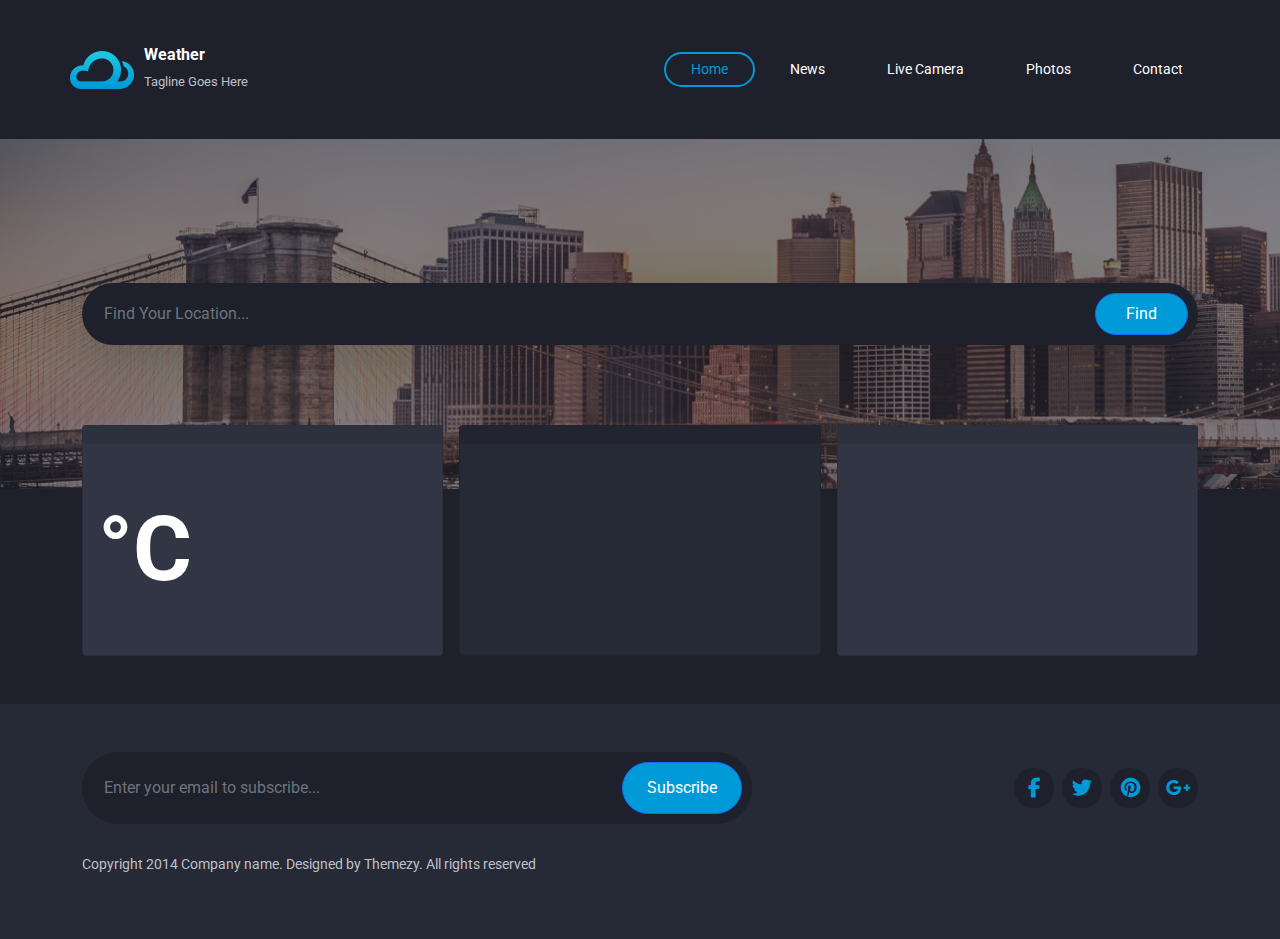
<file: index.html>
<!DOCTYPE html>
<html lang="en">

<head>
  <meta charset="UTF-8" />
  <meta name="viewport" content="width=device-width, initial-scale=1.0" />
  <!-- Font Awesome  -->
  <link href="./assets/css/all.min.css" rel="stylesheet">
  <!--Google Fonts -->
  <link rel="preconnect" href="https://fonts.googleapis.com">
<link rel="preconnect" href="https://fonts.gstatic.com" crossorigin>
<link href="https://fonts.googleapis.com/css2?family=Roboto:ital,wght@0,100..900;1,100..900&display=swap" rel="stylesheet">
  <!-- Bootstrap CSS -->
  <link href="./assets/css/bootstrap.min.css" rel="stylesheet">

  <!-- Custom CSS -->
  <link href="./assets/css/style.css" rel="stylesheet">
  <title>Weather App</title>
</head>

<body>
  <!-- start Of Navbar -->
  <nav class="navbar navbar-expand-lg py-0">
    <div class="container">
      <a class="navbar-brand d-inline-flex align-items-center" href="#">
        <img src="./assets/images/logo.png" class="img-fluid" alt="logo">
        <div class="logo-text">
          <h1 class="text-capitalize my-0 py-0">Weather</h1>
          <span class="text-capitalize">Tagline goes here</span>
        </div>
      </a>
      <button class="navbar-toggler  justify-content-center align-items-center" type="button" data-bs-toggle="collapse"
        data-bs-target="#navbarSupportedContent" aria-controls="navbarSupportedContent" aria-expanded="false"
        aria-label="Toggle navigation">
        <i class="fa-solid fa-bars text-white"></i>
      </button>
      <div class="collapse navbar-collapse" id="navbarSupportedContent">
        <ul class="navbar-nav gap-md-2 ms-auto mb-2 mb-lg-0">
          <li class="nav-item">
            <a class="nav-link active" aria-current="page" href="#">Home</a>
          </li>
          <li class="nav-item">
            <a class="nav-link" href="#">news</a>
          </li>
          <li class="nav-item">
            <a class="nav-link" href="#">Live camera</a>
          </li>
          <li class="nav-item">
            <a class="nav-link" href="#">photos</a>
          </li>
          <li class="nav-item">
            <a class="nav-link" href="contact.html">Contact</a>
          </li>
        </ul>
      </div>
    </div>
  </nav>
  <!--End Of NAvbar-->
  <!--start of Main content-->
  <main>
    <!-- Search -->
    <header class="hero">
      <form class="container my-4" id="searchForm">
        <div class="input-group shadow-lg rounded-pill">
          <input  id="searchInput" type="text" class="form-control border-0 rounded-start-pill" placeholder="Find Your Location..." />
          <button type="submit" class="btn btn-primary rounded-pill">Find</button>
        </div>
      </form>
    </header>
   
    <!-- Weather Cards -->
    <section class="container weather-content mb-5">
      <div class="row g-lg-3">
        <!-- Monday -->
        <div class="col-lg-4" >
          <div class="card text-white h-100 rounded-4">
            <div  class="date d-flex justify-content-between align-items-center">
              <div id="date"></div>
              <span class="day" id="day"></span>
            </div>

            <div class="weather-info">
              <h5 id="location"></h5>
              <h2 class="display-4 fw-bold" id="todayDegree"> °C</h2>
              
              <div id="todayForcast">

              </div>

            </div>
          </div>
        </div>

        <!-- Tuesday -->
        <div class="col-lg-4">
          <div class="card h-100 rounded-4 text-center">
            <div class="date-1 text-center" id="tomorrow">
            </div>

            <div class="weather-info-1" id="weatherInfoAfterTomorrow">
            
            </div>
          </div>
        </div>

        <!-- Wednesday -->
        <div class="col-lg-4">
          <div class="card h-100 rounded-4 text-center">
            <div class="date text-center" id="nextDay">
            </div>

            <div class="weather-info-1" id="weatherInfo">
            </div>
          </div>
        </div>
      </div>
    </section>
  </main>
  <!----End of Main content -->
  <!-- Subscribe Footer -->
  <footer class="py-5 mt-auto">
    <div class="container">
      <div class="d-flex flex-column justify-content-between">
        <!---News Letter start-->
        <div class="news-letter d-flex justify-content-between flex-wrap">
          <div class="input-group rounded-pill">
            <input type="email" class="form-control border-0"
              placeholder="Enter your email to subscribe..." />
            <button class="btn btn-primary rounded-pill py-2 px-4">Subscribe</button>
          </div>
           <ul class="d-flex flex-wrap mt-3 gap-2 flex-wrap">
          <li><a href="#"><i class="fa-brands fa-facebook-f"></i></a></li>
          <li><a href="#"><i class="fa-brands fa-twitter"></i></a></li>
          <li><a href="#"><i class="fa-brands fa-pinterest"></i></a></li>
          <li><a href="#"><i class="fa-brands fa-google-plus-g"></i></a></li>
        </ul> 
        </div>
        <!-------------------->
        
        <p class="copyright">
            Copyright 2014 Company name. Designed by Themezy. All rights reserved
          </p>    
      </div>
    </div>
  </footer>

  <script src="./assets/js/bootstrap.bundle.min.js"></script>
  <script src="./assets/js/script.js"></script>
</body>

</html>
</file>
<file: assets/css/style.css>
:root {
  --primary-color: #009AD8;
  --bg-gray-900: #1E202B;
  --bg-gray-800: #323544;
  --bg-gray-700: #262936;
  --text-color: #bfc1c8;
}

*,
*::after,
*::before {
  -webkit-box-sizing: border-box;
  box-sizing: border-box;
}

body {
  background-color: #1E202B;
  color: #fff;
  font-family:  "Roboto", sans-serif;
}

/*******Navbar Styling***************/
.navbar .container {
  padding: 40px 0;
}

nav .navbar-brand img {
  display: block;
  margin-right: 10px;
  width: 64px
}

nav .navbar-brand .logo-text h1 {
  font-size: 16px;
  font-weight: 700;
  color: #fff;
}

nav .navbar-brand .logo-text span {
  font-size: 13px;
  color: var(--text-color);
  line-height: 15px;
}

.navbar-toggler {
  border-radius: 50%;
  width: 50px;
  height: 50px;
  transition: 0.3s ease;
  display: inline-flex;
}

.navbar-toggler i {
  font-size: 14px;
}

.navbar-toggler:hover,
.navbar-toggler:focus {
  border: 1px solid var(--primary-color);
}

.navbar-toggler:focus {
  box-shadow: none;
}

.navbar-toggler:hover i {
  color: var(--primary-color) !important;
}

.navbar-nav {
  border-radius: 15px;
  overflow: hidden;
  margin-top: 30px;
}

.navbar-nav .nav-link {
  display: inline-flex;
  justify-content: center;
  align-items: center;
  font-weight: 400;
  font-size: 14px;
  color: #fff;
  background-color: var(--bg-gray-700);
  padding: 18px;
  width: 100%;
}

.navbar-nav .nav-item:not(.navbar-nav .nav-item:last-of-type) {
  border-bottom: 1px solid rgba(255, 255, 255, 0.1);
}

/*******Hero Styling***************/
.hero {
  height: 350px;
  display: flex;
  justify-content: center;
  align-items: center;
  background-image: url(../images/banner.png);
  background-size: cover;
  background-repeat: no-repeat;
}

.input-group {
  background-color: #1E202B;
  overflow: hidden;
  padding: 10px;
}

.input-group .form-control {
  background-color: transparent;
  color: #ddd
}

.input-group .form-control:focus {
  box-shadow: none;
}

.input-group .form-control:focus::placeholder {
  opacity: 0;
}

.btn-primary {
  background-color: var(--primary-color);
  padding: 8px 30px;
}

.btn-primary:hover {
  border-color: var(--primary-color);
  background-color: transparent;
}

/*******Weather Content***********/
.weather-content {
  margin-top: -80px;
}

.weather-content .col-lg-4:nth-of-type(1) .card,
.weather-content .col-lg-4:nth-of-type(3) .card {
  background-color: var(--bg-gray-800);
}

.weather-content .col-lg-4:nth-of-type(1) .card .date,
.weather-content .col-lg-4:nth-of-type(3) .card .date {
  background-color: #2D303D;
  padding: 9px 15px;
}

.weather-content .col-lg-4:nth-of-type(2) .card {
  background-color: #262936;
}

.weather-content .date-1 {
  background-color: #222530;
  padding: 9px 15px;
}

.weather-info {
  padding: 30px 15px;
}

.weather-info h5 {
  font-size: 18px;
  line-height: 27px;
  font-weight: 400;
  color: #bfc1c8
}

.weather-info h2 {
  font-size: 90px;
  line-height: 135px;
  font-weight: 700;
}
.weather-indicators span{
    color: #bfc1c8;
    font-size: 16px;
    font-weight: 400;
    line-height: 1.5;
}
.weather-info-1{
  margin-top: 60px;
}
.weather-info-1 h3{
  font-weight: 700;
  font-size: 24px;
  line-height: 36px;
}
.weather-info-1 .text-muted{
  color:#bfc1c8;
  font-size: 16px;
  line-height: 24px;
  font-weight: 500;
}

/****Footer******************/
ul{
  list-style-type: none;
}
footer{
  background-color: #262936;
}
footer ul li{
  width: 40px;
  height: 40px;
  border-radius: 50%;
  display: flex;
  justify-content: center;
  align-items: center;
  background-color: var(--bg-gray-900);
  transition: .2s ease-in-out;
  cursor: pointer;
}
footer a{
  color: var(--primary-color);
  display: inline-block;
  font-size: 20px;
  line-height: normal;
}
footer ul li:hover{
  background-color: var(--primary-color);
}
footer ul li:hover a{
  color: #fff
}

.copyright{
  font-size: 14px;
  line-height: 21px;
  font-weight: 400;
  color:#bfc1c8;
  font-family:  "Roboto", sans-serif;
}
/**************************/
@media screen and (min-width: 992px) {

  /**** Navbar Style ********/
  .navbar-expand-lg .navbar-nav .nav-link {
    display: inline-block !important;
    padding: 5px 25px;
    border: 2px solid transparent;
    border-radius: 30px;
    transition: 0.3s ease;
    text-transform: capitalize;
  }

  .navbar-expand-lg .navbar-nav .nav-link:hover,
  .navbar-expand-lg .navbar-nav .nav-link.active {
    border-color: var(--primary-color);
    color: var(--primary-color);
  }

  .navbar-toggler {
    display: none;
  }

  .navbar-nav {
    margin-top: 0;
  }

  .navbar-nav .nav-link {
    background-color: transparent;
    padding: 0;
  }

  .navbar-nav .nav-item:not(.navbar-nav .nav-item:last-of-type) {
    border-bottom: none;
  }
  .input-group{
    flex-basis: 60%;
  }
  .copyright{
    margin-top: 30px;
  }
}
</file>
